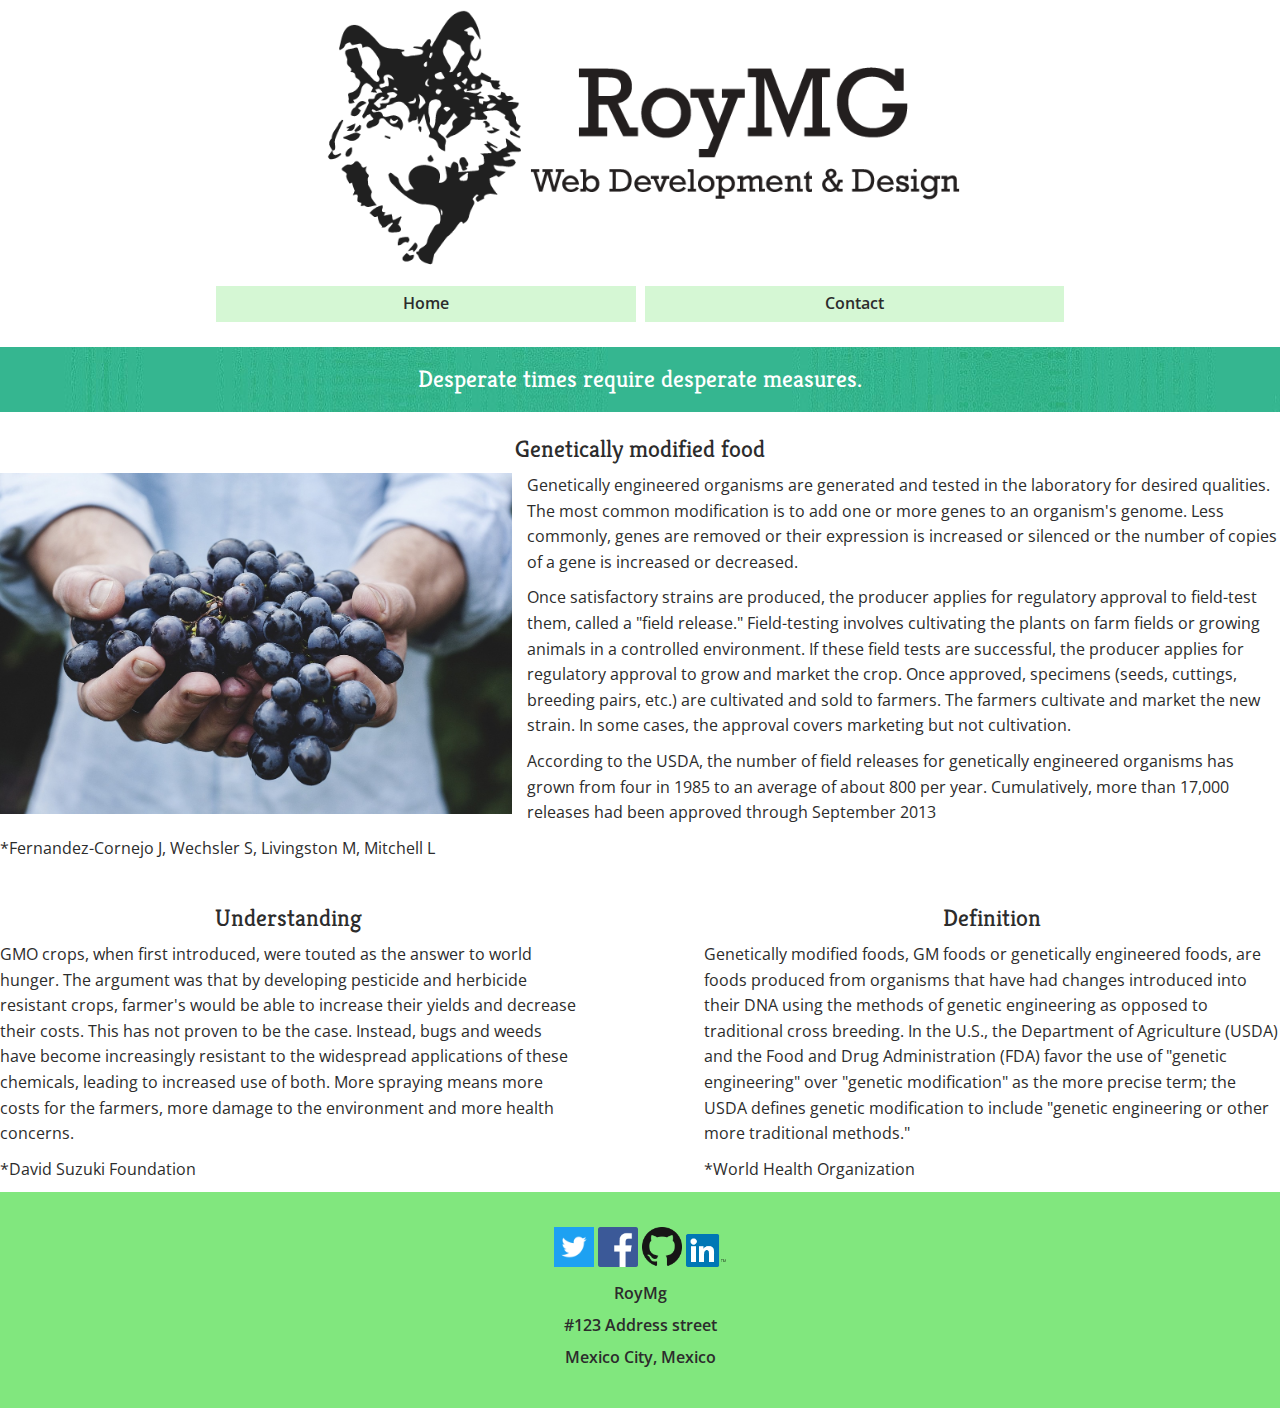
<file: index.html>
<!DOCTYPE html>
<html lang="en">

<head>
    <meta charset="UTF-8">
    <meta name="viewport" content="width=device-width, initial-scale=1">
    <title>Mid-Term</title>
    <link rel="stylesheet" href="./css/reset.css">
    <link rel="stylesheet" href="./css/main.css">
</head>

<body>
    <div class="footer-fix">
        <header>
            <div class="container">
                <img src="./img/Full-Side-Logo.png" alt="logo picture">
                <nav>
                    <ul>
                        <li><a href="./partials/home.html">Home</a></li>
                        <li><a href="./partials/contact.html">Contact</a></li>
                    </ul>
                </nav>
            </div>
        </header>
        <section class="slider">
        <div class="container masthead">
            
                <h2>Desperate times require desperate measures.</h2>
            
        </div>
        </section>
        <section class="main-content">
            
            </div>

        </section>
    </div>
    <footer>
        <p>
            <a href="#"><img src="./img/Asset1.png" alt="social media icon"></a>
            <a href="#"><img src="./img/Asset2.png" alt="social media icon"></a>
            <a href="#"><img src="./img/Asset3.png" alt="social media icon"></a>
            <a href="#"><img src="./img/Asset4.png" alt="social media icon"></a>
        </p>
        <p>RoyMg</p>
        <p>#123 Address street</p>
        <p>Mexico City, Mexico</p>
    </footer>
    <script src="js/jquery-3.2.0.min.js"></script>
    <script src="js/main.js"></script>
</body>
</html>
</file>
<file: css/main.css>
@import url("https://fonts.googleapis.com/css?family=Kreon|Open+Sans");
@import url("https://cdnjs.cloudflare.com/ajax/libs/font-awesome/4.7.0/css/font-awesome.min.css");
* {
  box-sizing: border-box;
}

.clearfix:after {
  content: "";
  display: table;
  clear: both;
}

body {
  font-family: 'Open Sans', sans-serif;
  line-height: 1.6rem;
  color: #2c2c2c;
  background-color: white;
}

h1, h2, h3, h4, h5, h6 {
  font-family: 'Kreon', serif;
  margin: 10px 0;
}

h1 {
  font-size: 32px;
}

h2 {
  font-size: 24px;
}

header img {
  max-width: 100%;
}

.container {
  max-width: 90em;
  margin: auto;
}

nav li {
  display: block;
  text-align: center;
  margin: 5px auto;
  padding: 5px 0;
  background-color: #d5f7d4;
  font-weight: 600;
}

nav li a {
  text-decoration: none;
  color: inherit;
  display: block;
}

.slider {
  background-image: url(../img/green-background-2109478_1920.jpg);
  margin-top: 20px;
}

.slider .masthead {
  text-align: center;
  padding: 10px 0;
  color: #fff;
}

.main-content .container .article {
  margin-top: 25px;
}

.main-content .container .article h2 {
  text-align: center;
}

.main-content .container .article img {
  width: 100%;
  height: auto;
}

.main-content .container .article p {
  text-align: left;
  margin: 10px 0;
}

.main-content .container .form input[type=text] {
  width: 100%;
}

.main-content .container .form input[type=email] {
  width: 100%;
}

.main-content .container .form textarea {
  margin-top: 5px;
  width: 100%;
}

.main-content .container .form input[type=submit] {
  margin-bottom: 10px;
}

/*Footer Fix*/
html {
  height: 100%;
}

body {
  min-height: 100%;
  display: flex;
  flex-direction: column;
}

.footer-fix {
  flex: 1;
}

/*End of Footer Fix*/
footer {
  padding: 35px 0;
  background-color: #81e77e;
}

footer p {
  text-align: center;
  font-weight: 600;
  line-height: 2rem;
}

footer p a img {
  max-width: 40px;
  height: auto;
}

@media all and (min-width: 35rem) {
  body {
    font-size: 1rem;
  }
  header {
    text-align: center;
  }
  header img {
    width: 50%;
    height: auto;
  }
  nav li {
    display: inline-block;
    width: calc(33.33% - 7px);
    margin: 5px 5px 5px 0;
    padding: 5px 0;
  }
  nav li:last-child {
    margin: 5px 0;
  }
  .main-content .container .article img {
    width: 40%;
    height: auto;
    float: left;
    margin-right: 15px;
  }
  .main-content .container .article p {
    text-align: left;
    margin: 10px 0;
  }
  .main-content .container .form h1 {
    text-align: center;
  }
  .main-content .container .form input[type=text] {
    width: 100%;
    display: block;
    margin: 5px 0;
  }
  .main-content .container .form input[type=email] {
    width: 100%;
    display: block;
    margin: 5px 0;
  }
  .main-content .container .form .textforms {
    width: 30%;
    float: left;
    margin-right: 5%;
  }
  .main-content .container .form textarea {
    margin-top: 5px;
    width: 65%;
  }
  .main-content .container .form input[type=submit] {
    margin-bottom: 10px;
    width: 30%;
  }
}

@media all and (min-width: 60rem) {
  .main-content .container .article img {
    width: 40%;
    height: auto;
    float: left;
    margin-right: 15px;
  }
  .main-content .container .article p {
    text-align: left;
    margin: 10px 0;
  }
  .main-content .container .lg-two-col {
    width: 45%;
    float: left;
    margin-right: 10%;
  }
  .main-content .container .lg-two-col:last-child {
    margin-right: 0%;
  }
  .main-content .container .form h1 {
    text-align: left;
  }
}
</file>
